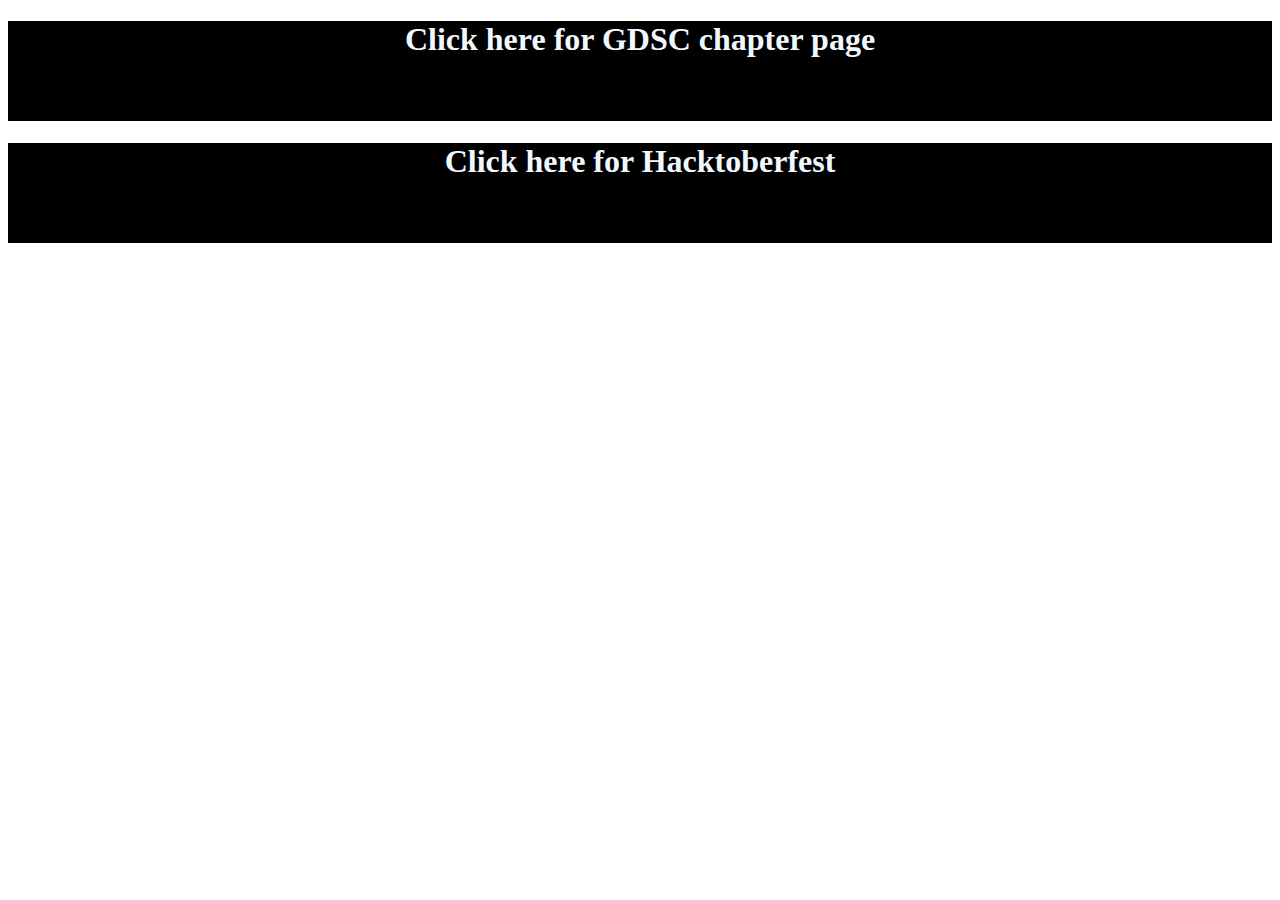
<file: Hacktoberfest link/index.html>
<!DOCTYPE html>
<html lang="en">
<head>
    <meta charset="UTF-8">
    <meta http-equiv="X-UA-Compatible" content="IE=edge">
    <meta name="viewport" content="width=device-width, initial-scale=1.0">
    <title>Hacktoberfest</title>
    <link rel="stylesheet" href="style.css">
</head>
<body>
    <h1><a href="https://gdsc.community.dev/chapters/">Click here for GDSC chapter page</a></h1>
    <h1><a href="https://hacktoberfest.com/">Click here for Hacktoberfest</a></h1>
</body>
</html>
</file>
<file: Hacktoberfest link/style.css>
h1{
    background-color: black;
    text-align: center;
    height: 100px;
}

a{
    color: aliceblue;
    text-decoration: none;
}

a:hover{
    color: rgb(168, 157, 157);
}
</file>
